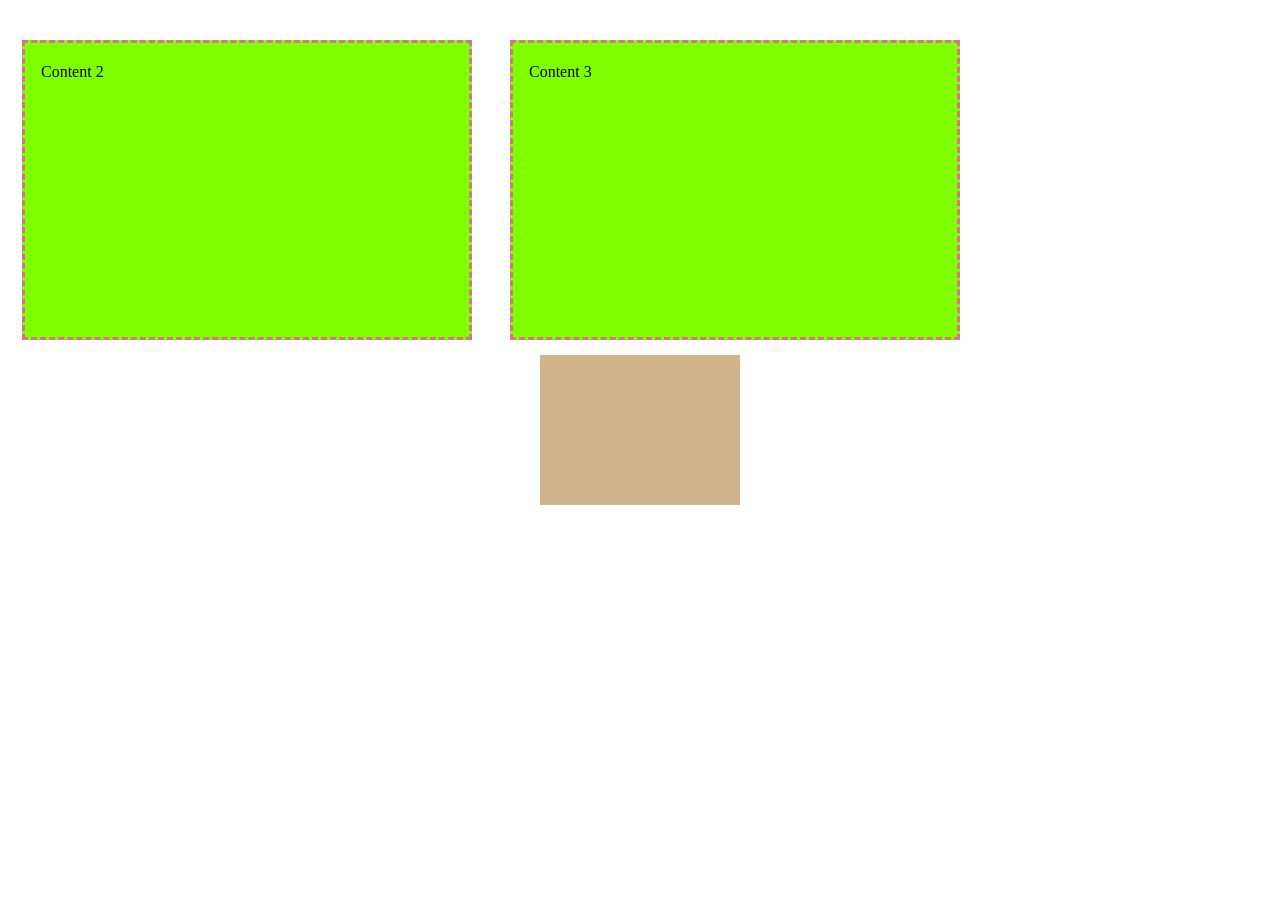
<file: block.html>
<!DOCTYPE html>
<html lang="en">
<head>
    <meta charset="UTF-8">
    <meta name="viewport" content="width=device-width, initial-scale=1.0">
    <title>Document</title>
    <link rel="stylesheet" href="./css/block.css">
</head>
<body>
    <div class="content-item-1">Content 1</div>
    <div class="content">Content 2</div>
    <div class="content">Content 3</div>

    <div class="obgect"></div>
</body>
</html>
</file>
<file: css/block.css>
.content {
    width: 450px;/*? ширина елементу */
    height: 300px; /*? висота елементу */
    background-color: chartreuse;
    /*? внутрішні відступи */
    /* padding-top: 32px;
    padding-left: 40px; */
    padding: 20px 16px;
    /* margin-bottom:20px ;
    margin-left: 40px; */
    margin: 32px 20px 15px 14px;

    box-sizing: border-box;
    /* box-sizing: content-box; */
    border-color:fuchsia ;
    border-width: 0px;
    border-style: solid;
    /* border-top-width: 5px 10px;
    border-top-style: dotted;
    border-right-style: double; */
    border-style: dotted double;
    border: 3px dashed palevioletred;
    /* display: inline; ? значення яке розташовує елементи в одному рядку один за одним, доки в ньому вистачить місця (не можна задатт висоту і ширину) */
    /* display: block;? Блокові елементи (block)​: візуально - це прямокутні області, що йдуть одна за одною зверху вниз */
    display: inline-block; /*? Інлайн-блокові елементи (inline-block) - гібрид між блоковими та рядковими елементами, який взяв все найкраще від обох (елементи розташовуються в рядку один за одним та мають властивості width і height які ми задаємо)*/
}

.content-item-1 {
    display: none;
}

.obgect {
    width: 200px;
    height: 150px;
    background-color: tan;
    margin-left: auto;
    margin-right: auto;/*? Горизонтальне центрування блокових елементів */
}
</file>
